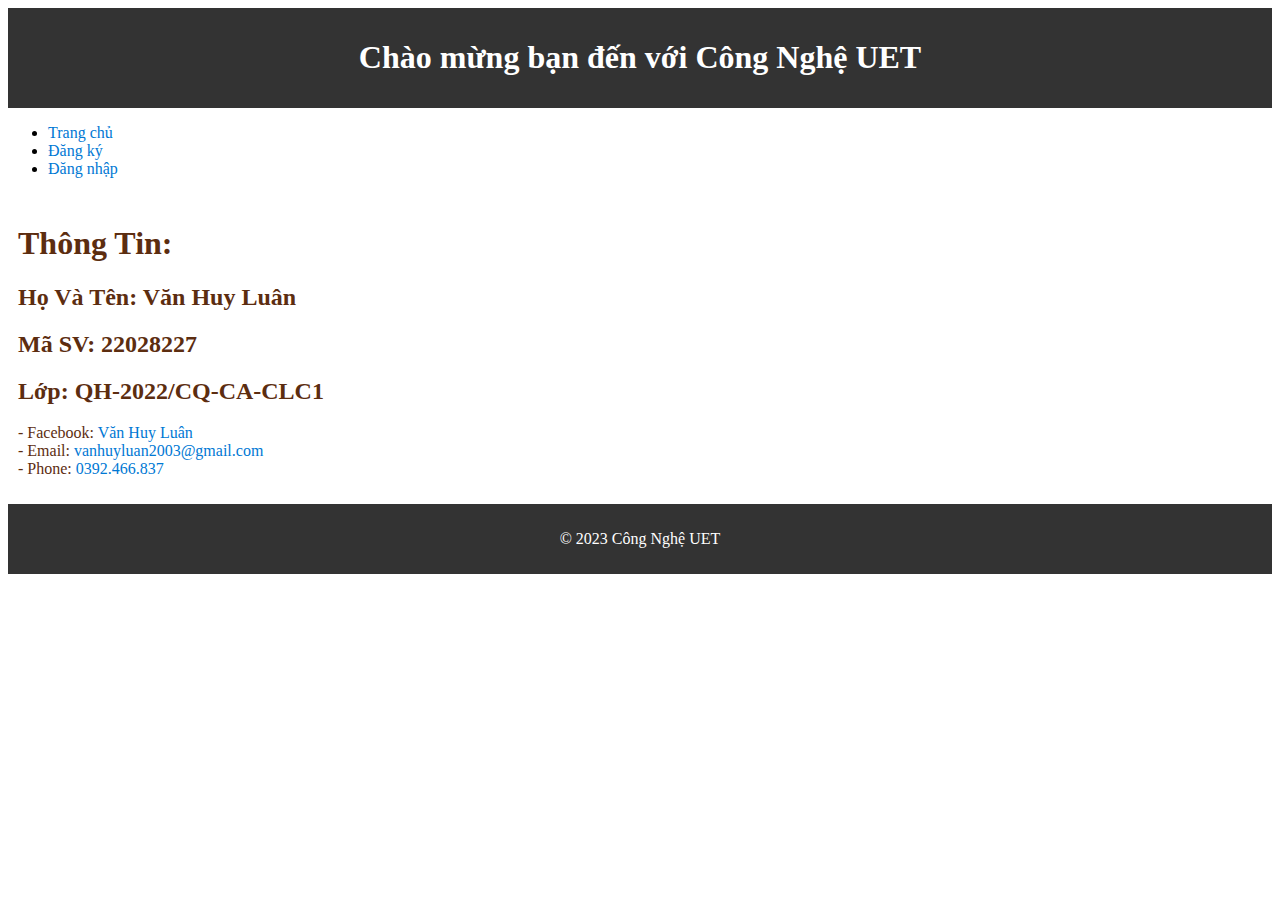
<file: test/index.html>
<!DOCTYPE html>
<html lang="en">
<head>
    <meta charset="UTF-8">
    <meta name="viewport" content="width=device-width, initial-scale=1.0">
    <title>Trang chủ - Công Nghệ UET</title>
    <link rel="stylesheet" href="styles.css"> <!-- Đường dẫn đến tệp CSS cho trang chủ -->
</head>
<body>
    <header>
        <h1>Chào mừng bạn đến với Công Nghệ UET</h1>
        <!-- Thêm nội dung và phần header của trang chủ ở đây -->
    </header>

    <nav>
        <ul>
            <li><a href="index.html">Trang chủ</a></li>
            <li><a href="register.html">Đăng ký</a></li>
            <li><a href="login.html">Đăng nhập</a></li>
            <!-- Thêm các liên kết đến các trang khác của bạn ở đây -->
        </ul>
    </nav>

    <main>
        <!-- Thêm nội dung chính của trang chủ ở đây -->
        <h1>Thông Tin:</h1>
        <h2>Họ Và Tên: Văn Huy Luân</h2>
        <h2>Mã SV: 22028227</h2>
        <h2>Lớp: QH-2022/CQ-CA-CLC1</h2>
        <p>
            - Facebook: <a href="https://www.facebook.com/huy.luan.902/">Văn Huy Luân</a> <br>
            - Email: <a href="vanhuyluan2003@gmail.com">vanhuyluan2003@gmail.com</a> <br>
            - Phone: <a href="tel:0392466837">0392.466.837</a>
            </p>
    </main>

    <footer>
        <p>&copy; 2023 Công Nghệ UET</p>
        <!-- Thêm thông tin chân trang của bạn ở đây -->
    </footer>
</body>
</html>
</file>
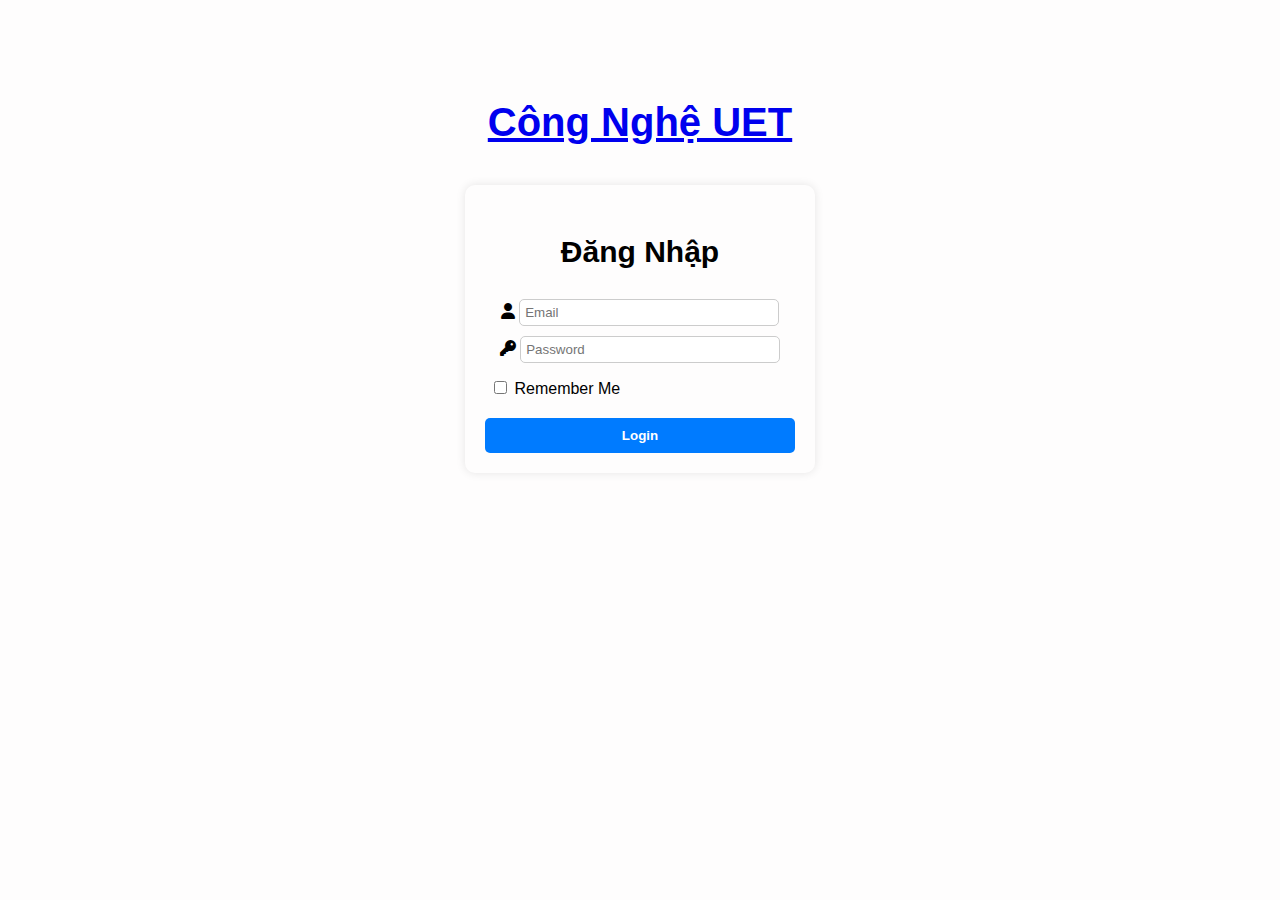
<file: test/login.html>
<!DOCTYPE html>
<html lang="en">
<head>
    <meta charset="UTF-8">
    <meta name="viewport" content="width=device-width, initial-scale=1.0">
    <title>Đăng nhập - Công Nghệ UET</title>
    <link rel="stylesheet" href="https://cdnjs.cloudflare.com/ajax/libs/font-awesome/6.4.2/css/all.min.css">
    <link rel="stylesheet" href="login.css"> <!-- Đường dẫn đến tệp CSS cho trang đăng nhập -->
</head>
<body>

    <main>
        <div class = "login-box">
            <div class="login-logo">
                <a href="../../index.html">Công Nghệ UET</a>
              </div>
            <div class="card">
                <div class="card-body login-card-body">
                    <p class="login-box-msg">Đăng Nhập</p>
                    <form action="process_login.php" id = "login-form" method="post">
                        <div class="form-group">
                            <div class="input-group-prepend">
                                <span class="input-group-text"><i class="fa-solid fa-user"></i></span>
                                <input type="email" class="form-control" placeholder="Email">
                            </div>
                            
                        </div>
                        <div class="form-group">
                            <div class="input-group-prepend">
                                <span class="input-group-text"><i class="fa-solid fa-key"></i></span>
                                <input type="password" class="form-control" placeholder="Password">
                            </div>
                            
                        </div>
                        <div class="form-check">
                            <input type="checkbox" class="form-check-input" id="rememberMe">
                            <label class="form-check-label" for="rememberMe">Remember Me</label>
                        </div>
                        <button type="submit" class="btn btn-primary btn-block">Login</button>
                    </form>
                </div>
            </div>
        </div>
    </main>

</body>
</html>
</file>
<file: test/styles.css>
/* Định dạng header */
header {
    background-color: #333;
    color: #fff;
    text-align: center;
    padding: 10px;
}

/* Định dạng nút liên kết */
a {
    text-decoration: none;
    color: #0078d4;
}

/* Định dạng nút liên kết khi di chuột qua */
a:hover {
    text-decoration: underline;
}

/* Định dạng phần thông tin chính */
main {
    padding: 10px;
    color: #5c2d10;
}

/* Định dạng chân trang */
footer {
    background-color: #333;
    color: #fff;
    text-align: center;
    padding: 10px;
}
</file>
<file: test/login.css>
body {
    font-family: Arial, sans-serif;
    background-color: #fefdfd;
    margin: 0;
    padding: 0;
    text-align: center;
}

.login-box {
    margin: 100px auto;
    width: 350px;
}

.login-logo {
    font-size: 40px;
    font-weight: bold;
    margin-bottom: 40px;
}

.card {
    border: none;
    border-radius: 10px;
    box-shadow: 0 0 10px rgba(0, 0, 0, 0.1);
}

.login-box-msg{
    font-size: 30px;
    font-weight: bold;
}

.login-card-body {
    padding: 20px;
}

.form-group {
    margin: 10px 0;
}

.form-group a {
    display: flex;
    text-align: left;
    font-weight: bold;
    margin-bottom: 5px;
}

.form-control {
    border: 1px solid #ccc;
    border-radius: 5px;
    padding: 5px;
}

.form-group input[type="email"], 
.form-group input[type="password"] {
    width: 80%; 
}

.form-check {
    margin-top: 10px;
    text-align: left;
    padding: 5px;
}

.btn {
    padding: 10px 0px;
    border-radius: 5px;
    font-weight: bold;
    cursor: pointer;
}

.btn-primary {
    background-color: #007BFF;
    color: #fff;
    border: none;
    transition: 0.25s ease-in-out;
    margin-top: 15px;
}

.btn-primary:hover {
    background-color: #0056b3;
}

.btn-block {
    width: 100%;
}

.text-center {
    text-align: center;
}
</file>
